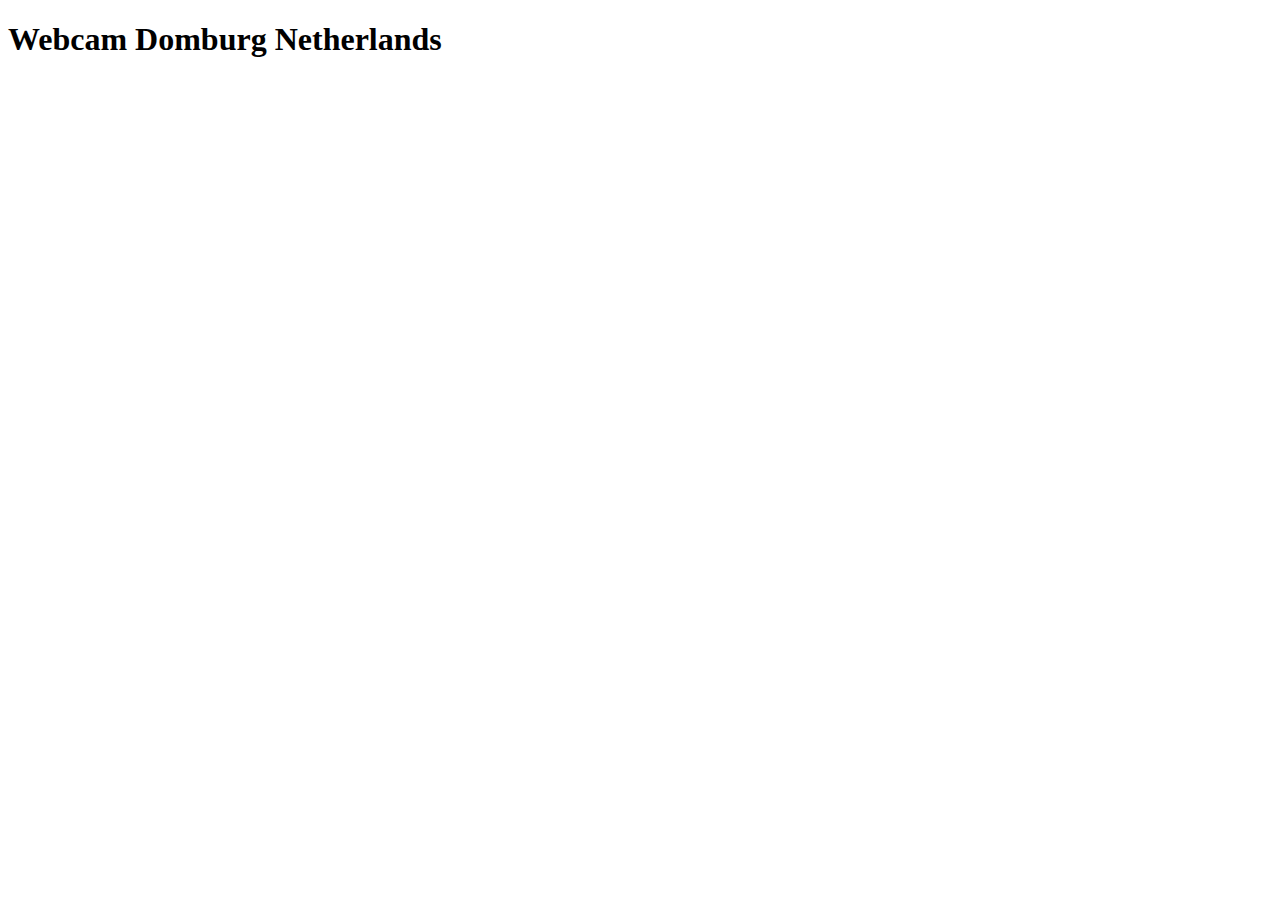
<file: video.html>
<!DOCTYPE html>
<html>
<body>
<h1>Webcam Domburg Netherlands</h1>
<iframe src="https://live.netcamviewer.nl/Oase-Domburg/296" width="100%" height="350" frameborder="0" scrolling="no"></iframe>
 </body>
</html>
</file>
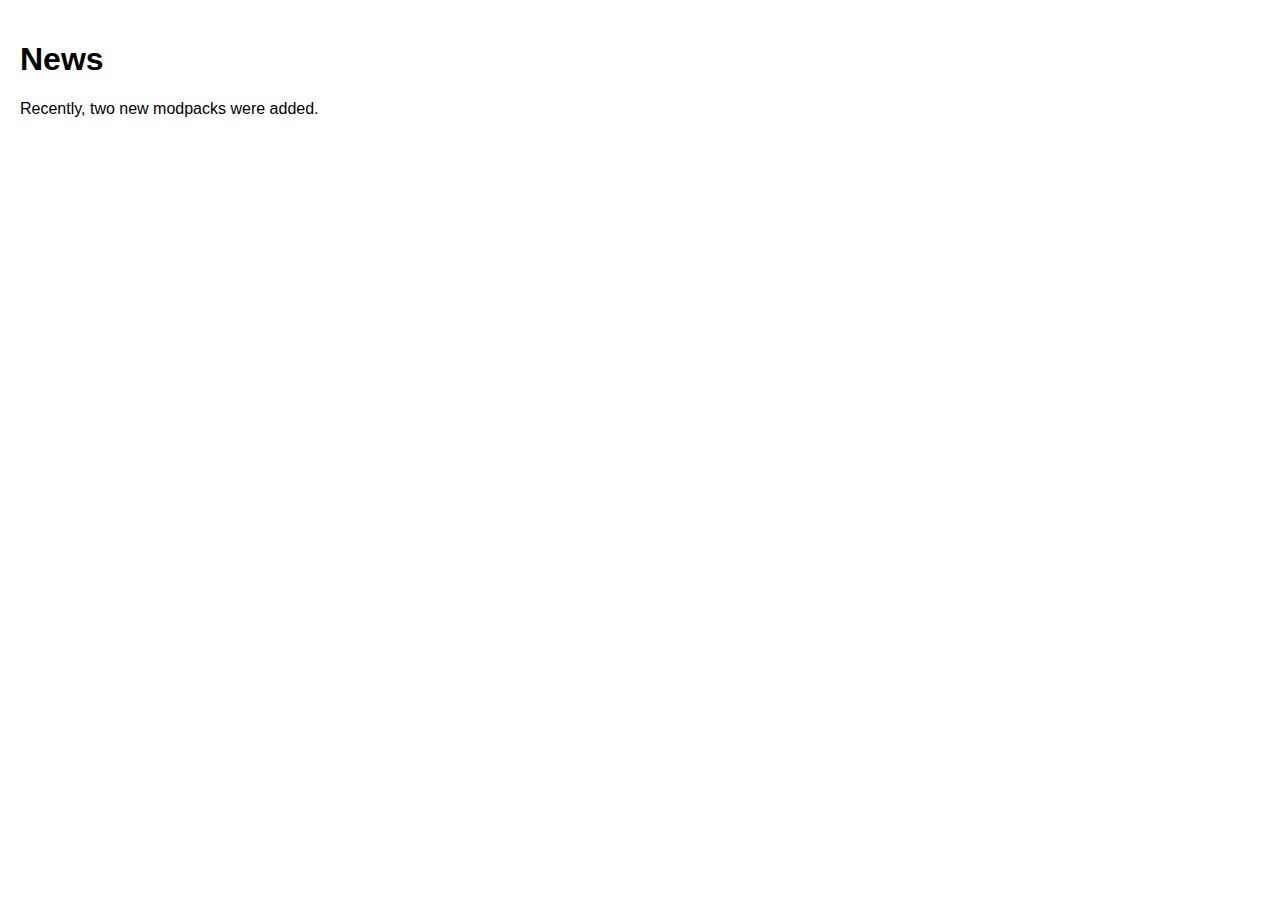
<file: mc/news.html>
<!DOCTYPE html>
<html>
<head>
<title>News Page</title>
<style>
body {
    background: #ffffff no-repeat;
    color: #000000;
    font-family: 'Lucida Grande', 'Lucida Sans Unicode', 'Lucida Sans', Geneva, Verdana, sans-serif;
    margin: 0;
    padding: 20px;
}
</style>
</head>
<body>
<!-- Note: Java's web renderer is pretty bad so you cannot get too fancy -->
<h1>News</h1>
<p>Recently, two new modpacks were added.</p>
</body>
</html>
</file>
